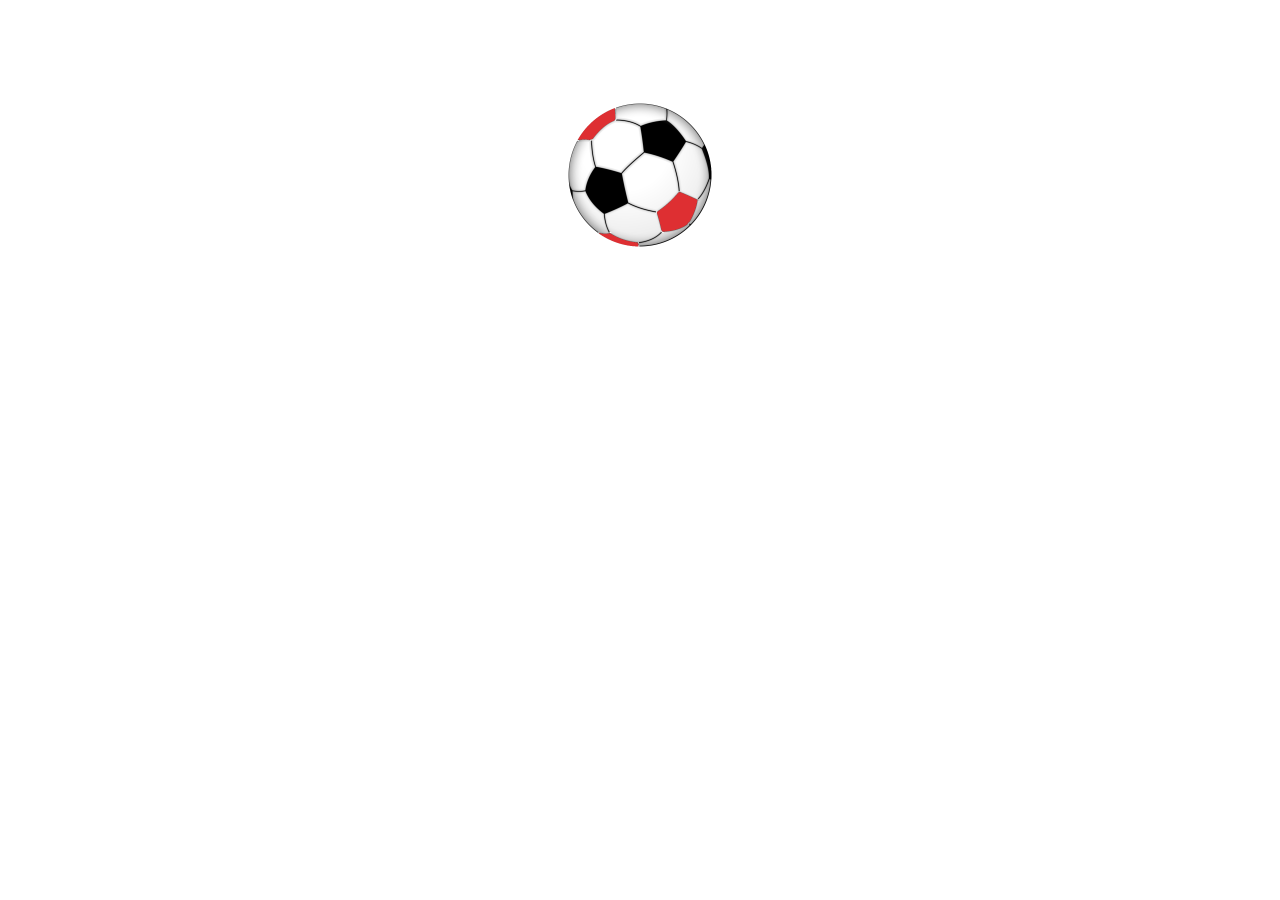
<file: task 1/index.html>
<!DOCTYPE html>
<html lang="en">
<head>
    <meta charset="UTF-8">
    <meta name="viewport" content="width=device-width, initial-scale=1.0">
    <title>Flip Card</title>
    <link rel="stylesheet" href="style.css">
</head>
<body>
    <div class="parent">
        <div class="child1"><img src="../images/ball.png" alt=""></div>
        <div class="child2">This is a FootBall</div>
    </div>
</body>
</html>
</file>
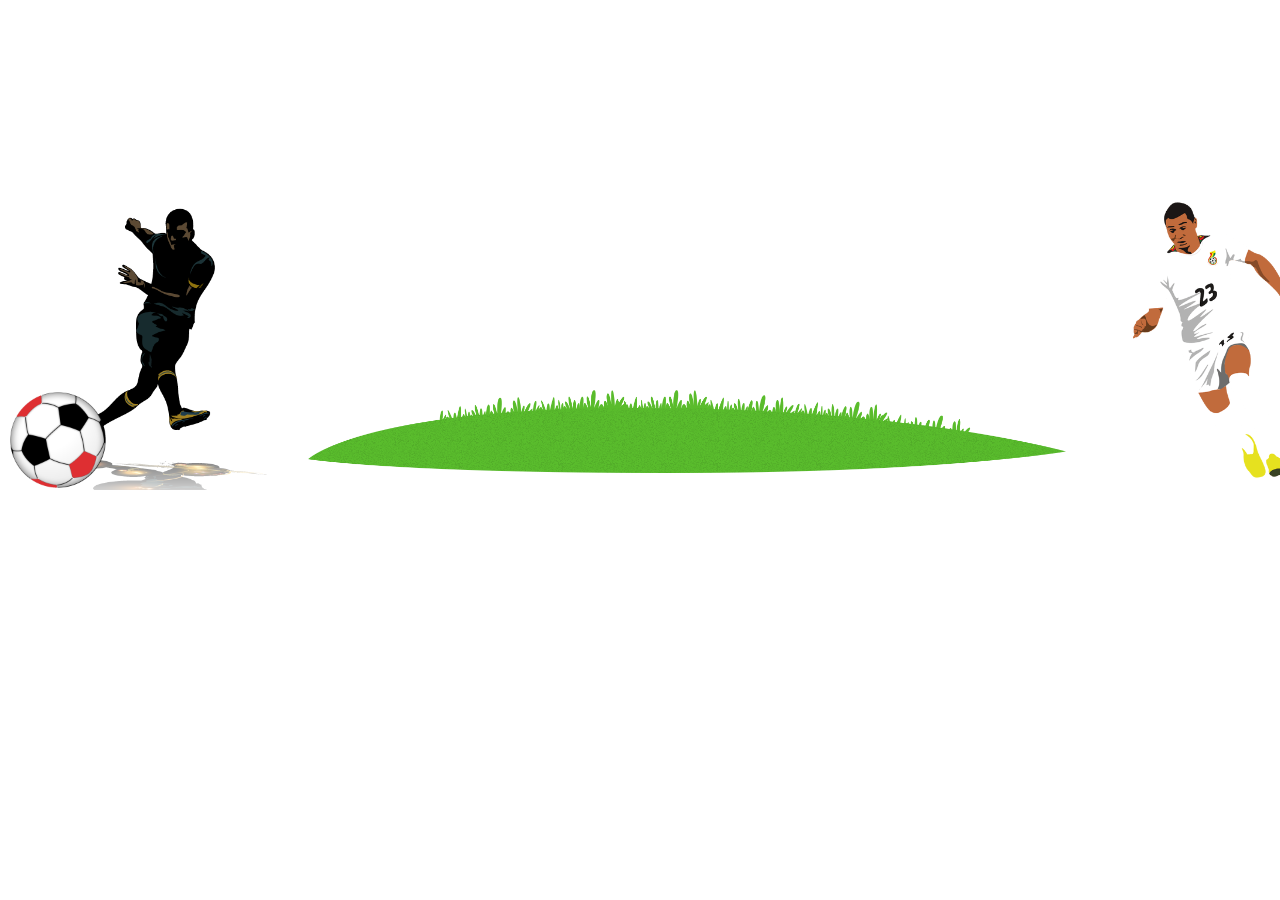
<file: task 2/index.html>
<!DOCTYPE html>
<html lang="en">
<head>
    <meta charset="UTF-8">
    <meta name="viewport" content="width=device-width, initial-scale=1.0">
    <title>Animate Ball</title>
    <link rel="stylesheet" href="style.css">
</head>
<body>
    <img id="ball" src="../images/ball.png" alt="">
    <div class="playGround">
        <img id="p1" src="../images/player1.png" alt="">
        <img id="g" src="../images/grass.png" alt="">
        <img id="p2" src="../images/player2.png" alt="">
    </div>
</body>
</html>
</file>
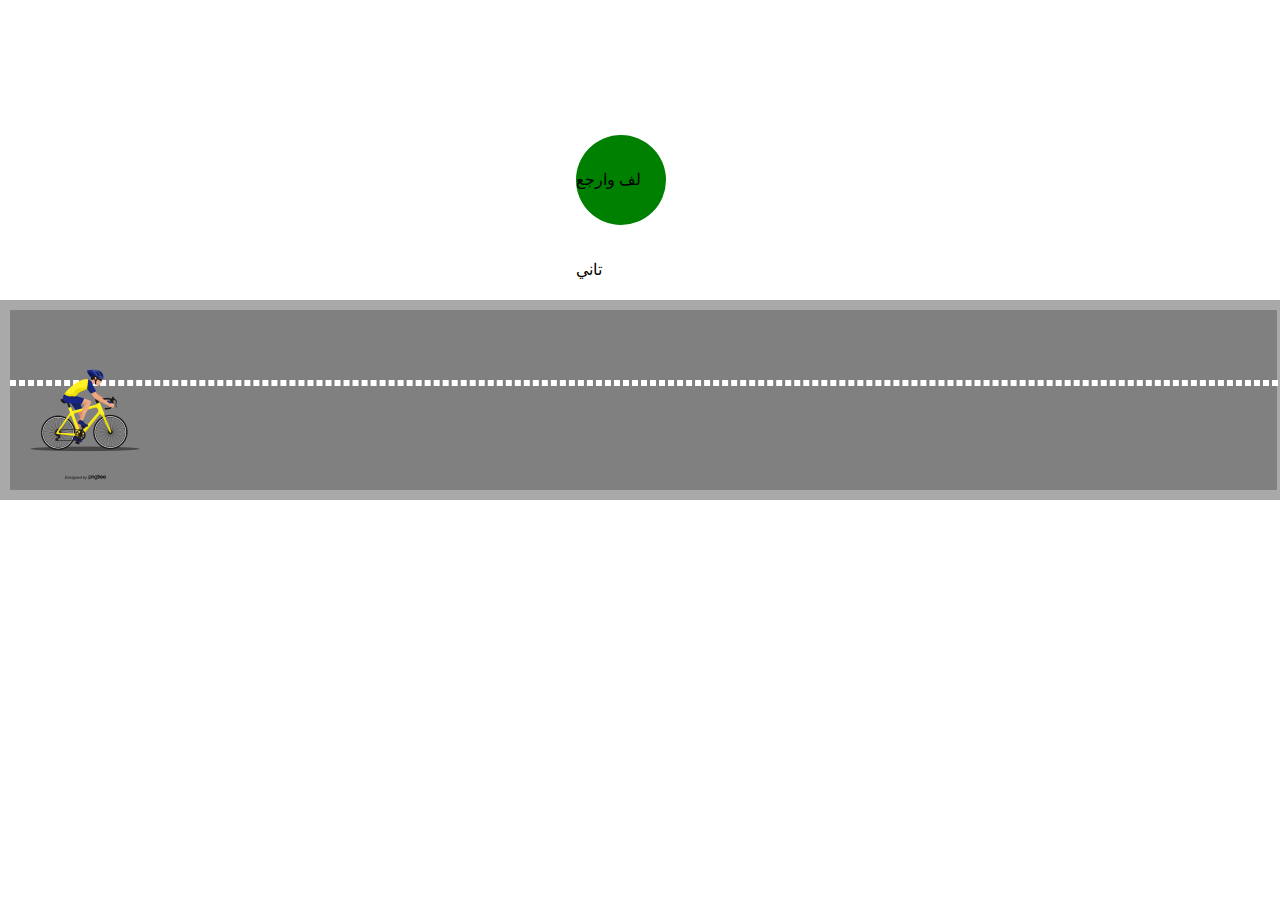
<file: task 3/index.html>
<!DOCTYPE html>
<html lang="en">
<head>
    <meta charset="UTF-8">
    <meta name="viewport" content="width=device-width, initial-scale=1.0">
    <title>Animate Bicycle</title>
    <link rel="stylesheet" href="style.css">
</head>
<body>
    <div class="text">لف وارجع تاني</div>
    <div class="road-ext">
        <div class="road-int">
            <div class="line"></div>
            <img src="../images/bicycle.png" alt="">        
        </div>
    </div>
</body>
</html>
</file>
<file: task 1/style.css>
.parent, .child1, .child2{
    width: 200px;
    height: 200px;
    font-size: 30px;
    text-align: center;
    font-family: Arial, Helvetica, sans-serif;
}

.parent{
    margin: 100px auto;
    transition-property: all;
    transition-duration: 2s;
    transform-style: preserve-3d;
}
.parent:hover{
    transform: rotateY(180deg);
}

.child1{
    background-color: white;
    color: white;
    position: absolute;
    z-index: 1;
    backface-visibility: hidden;
}

.child2{
    border: 1px solid white;
    box-sizing: border-box;
    color: red;
    transform: rotateY(180deg);
}

img{
    width: 150px;
}
</file>
<file: task 2/style.css>
.playGround{
    display: flex;
    margin-top: 15%;
    height: auto;
}

img {
    width: 60%;
    height: 50%;
}

#g{
    margin-top: 200px;
}

#p1, #p2{
    width: 300px;
}

#ball{
    width:100px;
    height: 100px;
    margin-top: 200px;
    position: absolute;
    animation-name: ball;
    animation-duration: 2s;
    animation-iteration-count: infinite;
    animation-direction: alternate;
    animation-timing-function: linear;
}
@keyframes ball {
    0% {
        left: 10%;
        transform: rotate(0deg);
    }
    50% {
        /* left: 10%; */
        transform: rotate(0deg);
    }
    80%{
        left: 80%;
        transform: rotate(90deg)
    }
    100% {
        left: 80%;
        transform: rotate(180deg);
    }
}
</file>
<file: task 3/style.css>
body{
    margin: 0;
}

.road-ext{
    margin-top: 300px;
    width: 100%;
    height: 200px;
    background-color: rgb(170, 169, 169);
    position: relative;
}
.road-int{
    width: 99%;
    height: 180px;
    margin: 10px;
    margin-top: 10px;
    background-color: gray;
    position: absolute;
}

.line{
    margin-top: 5.5%;
    width: 99.61%;
    border: 3px dashed white;
}

img {
    position: absolute;
    bottom: 5px;
    width: 150px;
    animation: bicycle 5s linear infinite;
}

@keyframes bicycle {
    0% {
        left: 0;
        transform: rotateY(0deg);
    }
    49% {
        left: 90%;
        transform: rotateY(0deg);
    }
    50% {
        left: 90%;
        transform: rotateY(180deg);
    }
    99% {
        left: 0;
        transform: rotateY(180deg);
    }
    100% {
        left: 0;
        transform: rotateY(0deg);
    }
}


.text{
    top: 15%;
    left: 45%;
    position: absolute;
    width: 90px;
    height: 90px;
    line-height: 90px;
    background-color: green;
    border-radius: 50%;
    animation: rotateText 2s infinite;
}

@keyframes rotateText {
    0% {
        transform: rotate(0deg);
    }
    50% {
        transform: rotate(40deg);
    }
    100% {
        transform: rotate(0deg);
    }
}
</file>
